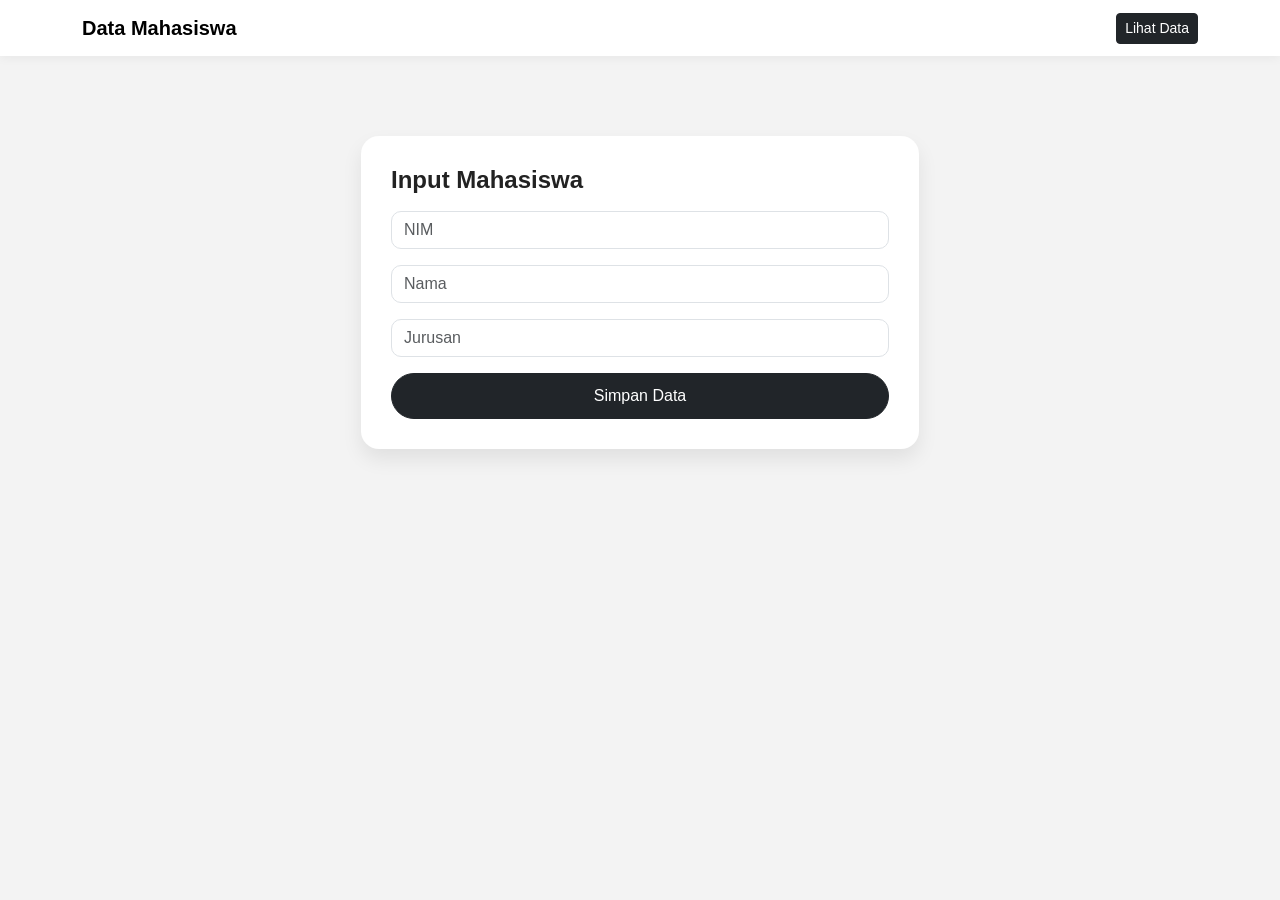
<file: public/index.html>
<!DOCTYPE html>
<html>
    <head>
        <title>Input Mahasiswa</title>
        <link href="https://cdn.jsdelivr.net/npm/bootstrap@5.3.3/dist/css/bootstrap.min.css" rel="stylesheet">
        <script src="https://code.jquery.com/jquery-3.7.1.min.js"></script>
        <link rel="stylesheet" href="css/style.css">
    </head>
    <body>
        <nav class="navbar navbar-expand-lg">
            <div class="container">
                <span class="navbar-brand fw-bold">Data Mahasiswa</span>
                <a href="data.html" class="btn btn-dark btn-sm">Lihat Data</a>
            </div>
        </nav>

        <section class="section">
            <div class="container">
                <div class="col-md-6 mx-auto">
                    <div class="card-custom">
                        <h4 class="title mb-3">Input Mahasiswa</h4>

                        <form id="form">
                            <input class="form-control mb-3" id="nim" placeholder="NIM" required>
                            <input class="form-control mb-3" id="nama" placeholder="Nama" required>
                            <input class="form-control mb-3" id="jurusan" placeholder="Jurusan" required>

                            <button class="btn btn-dark btn-custom w-100">
                                Simpan Data
                            </button>
                        </form>
                    </div>
                </div>
            </div>
        </section>

        <script>
        $("#form").submit(function(e){
            e.preventDefault();

            let data = {
                nim: $("#nim").val(),
                nama: $("#nama").val(),
                jurusan: $("#jurusan").val()
            };

            $.ajax({
                url: "http://localhost:3000/mahasiswa",
                method: "POST",
                contentType: "application/json",
                data: JSON.stringify(data),
                success: function(){
                    alert("Data berhasil disimpan");
                    $("#form")[0].reset();
                }
            });
        });
        </script>
    </body>
</html>
</file>
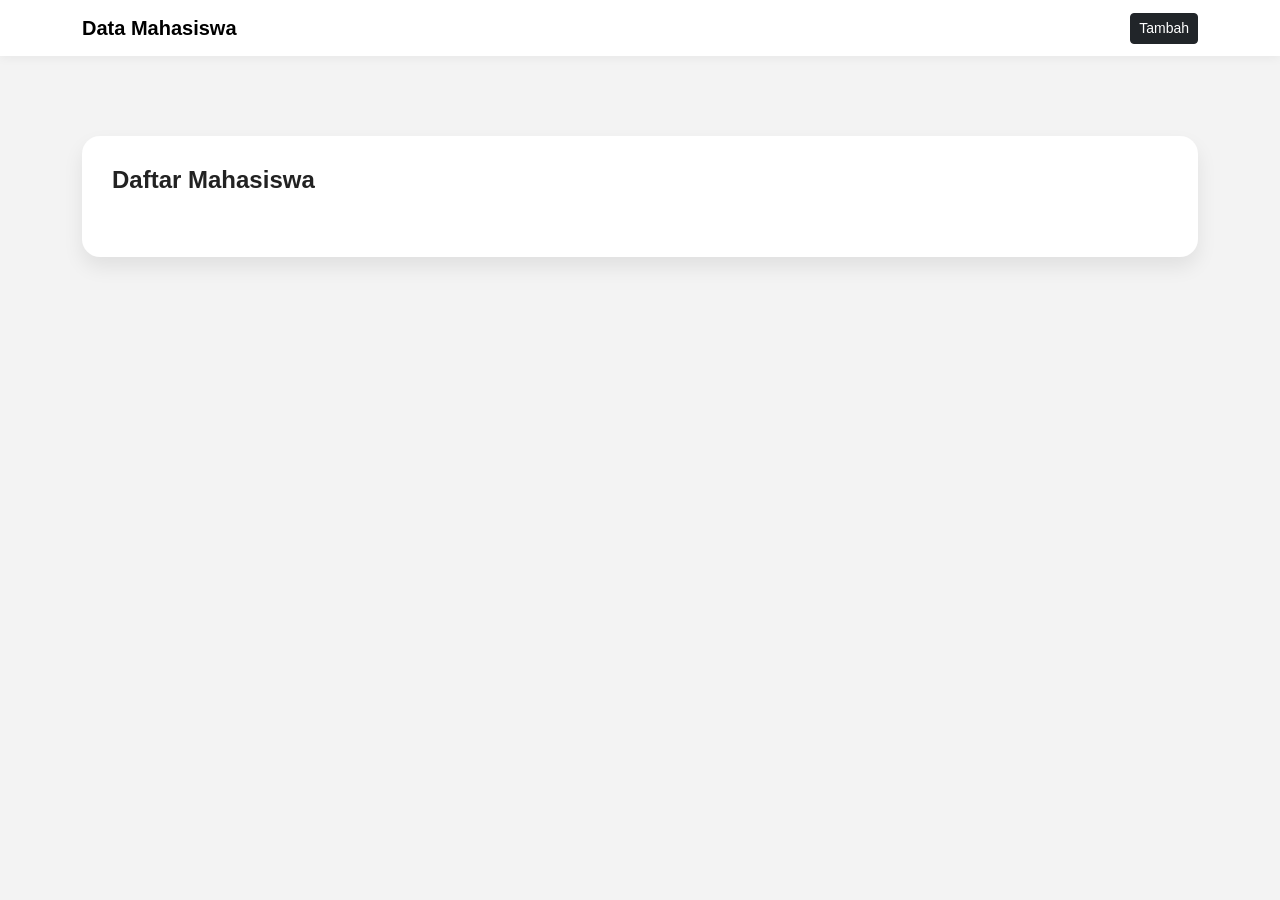
<file: public/data.html>
<!DOCTYPE html>
<html>
    <head>
        <title>Data Mahasiswa</title>
        <link href="https://cdn.jsdelivr.net/npm/bootstrap@5.3.3/dist/css/bootstrap.min.css" rel="stylesheet">
        <link rel="stylesheet" href="https://cdn.datatables.net/1.13.6/css/jquery.dataTables.min.css">
        <link href="https://cdn.jsdelivr.net/npm/bootstrap-icons/font/bootstrap-icons.css" rel="stylesheet">
        <script src="https://code.jquery.com/jquery-3.7.1.min.js"></script>
        <script src="https://cdn.datatables.net/1.13.6/js/jquery.dataTables.min.js"></script>
        <link rel="stylesheet" href="css/style.css">
    </head>
    <body>
        <nav class="navbar navbar-expand-lg">
            <div class="container">
                <span class="navbar-brand fw-bold">Data Mahasiswa</span>
                <a href="index.html" class="btn btn-dark btn-sm">Tambah</a>
            </div>
        </nav>
        <section class="section">
            <div class="container">
                <div class="card-custom">
                    <h4 class="title mb-3">Daftar Mahasiswa</h4>

                    <table id="tabel" class="table table-hover"></table>
                </div>
            </div>
        </section>
        <script>
        $(document).ready(function(){
            $('#tabel').DataTable({
                ajax: {
                    url: "http://localhost:3000/mahasiswa",
                    dataSrc: ""
                },
                columns: [
                    {title:"NIM", data:"nim"},
                    {title:"Nama", data:"nama"},
                    {title:"Jurusan", data:"jurusan"},
                    {
                        title:"Kelola",
                        data:null, 
                        render:function(data){
                            return `
                            <button class="btn-edit edit" data-id="${data.nim}">
                                <i class="bi bi-pencil"></i>
                            </button>

                            <button class="btn-delete delete" data-id="${data.nim}">
                                <i class="bi bi-trash"></i>
                            </button>
                            `;
                        }
                    }
                ],
                columnDefs: [
                    { orderable: false, targets: 3 } // ⬅️ MATIKAN SORTING DI KOLOM AKSI
                ]
            });

            $('#tabel').on('click','.delete',function(){
                let nim = $(this).data('id');
                if(confirm("Yakin hapus?")){
                    $.ajax({
                        url: "http://localhost:3000/mahasiswa/" + nim,
                        method: "DELETE",
                        success: function(){
                            location.reload();
                        }
                    });
                }
            });

            $('#tabel').on('click','.edit',function(){
                let nim = $(this).data('id');
                window.location.href = "edit.html?nim=" + nim;
            });
        });
        </script>
    </body>
</html>
</file>
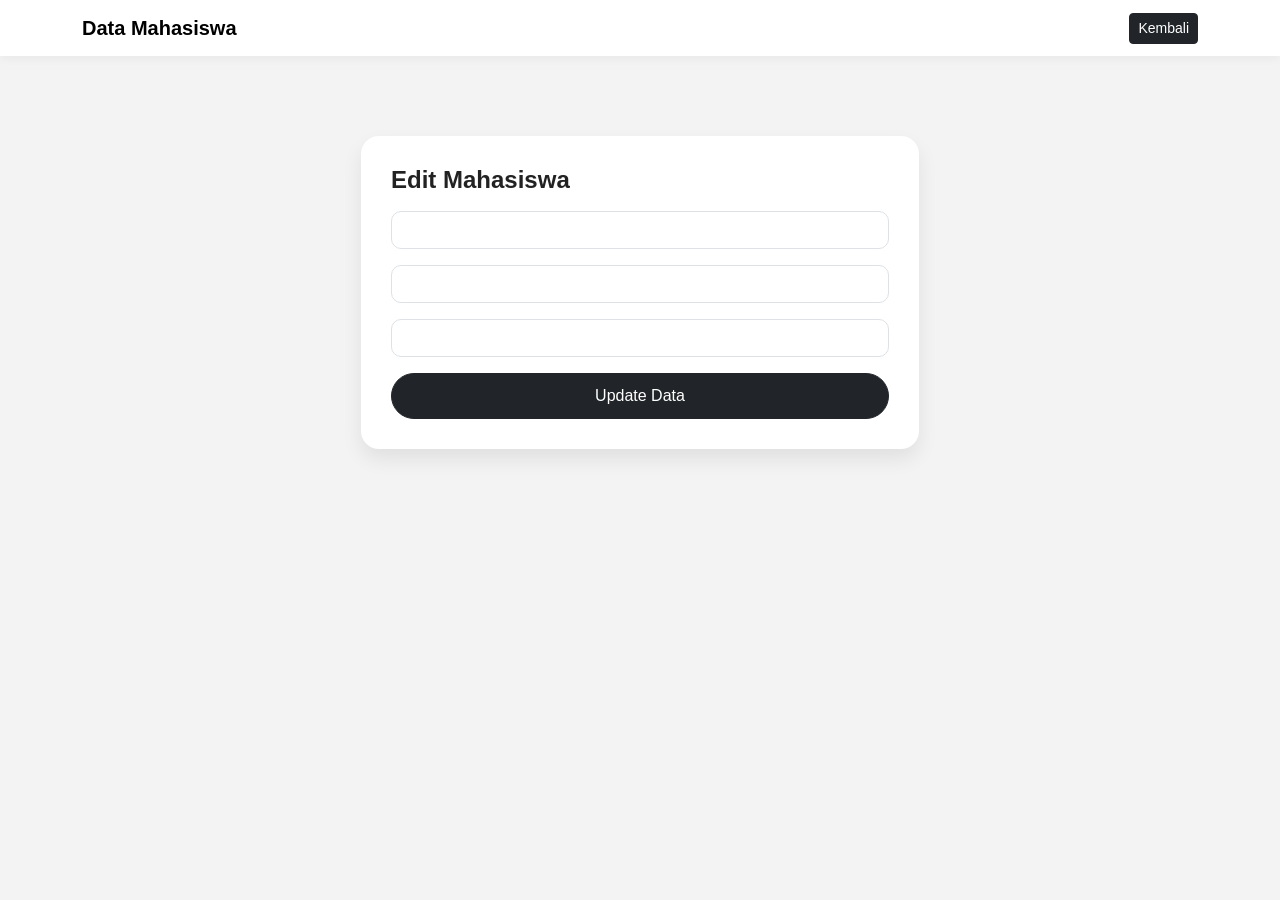
<file: public/edit.html>
<!DOCTYPE html>
<html>
    <head>
        <title>Edit Mahasiswa</title>
        <link href="https://cdn.jsdelivr.net/npm/bootstrap@5.3.3/dist/css/bootstrap.min.css" rel="stylesheet">
        <script src="https://code.jquery.com/jquery-3.7.1.min.js"></script>
        <link rel="stylesheet" href="css/style.css">
    </head>
    <body>
        <nav class="navbar">
            <div class="container">
                <span class="navbar-brand fw-bold">Data Mahasiswa</span>
                <a href="data.html" class="btn btn-dark btn-sm">Kembali</a>
            </div>
        </nav>

        <section class="section">
            <div class="container">
                <div class="col-md-6 mx-auto">
                    <div class="card-custom">
                        <h4 class="title mb-3">Edit Mahasiswa</h4>

                        <form id="form">
                            <input class="form-control mb-3" id="nim" readonly>
                            <input class="form-control mb-3" id="nama">
                            <input class="form-control mb-3" id="jurusan">

                            <button class="btn btn-dark btn-custom w-100">
                                Update Data
                            </button>
                        </form>
                    </div>
                </div>
            </div>
        </section>
        
        <script>
        const nim = new URLSearchParams(window.location.search).get('nim');

        $.get("http://localhost:3000/mahasiswa", function(data){
            let m = data.find(x => x.nim === nim);
            $("#nim").val(m.nim);
            $("#nama").val(m.nama);
            $("#jurusan").val(m.jurusan);
        });

        $("#form").submit(function(e){
            e.preventDefault();

            $.ajax({
                url: "http://localhost:3000/mahasiswa/" + nim,
                method: "PUT",
                contentType: "application/json",
                data: JSON.stringify({
                    nim: $("#nim").val(),
                    nama: $("#nama").val(),
                    jurusan: $("#jurusan").val()
                }),
                success: function(){
                    alert("Data berhasil diupdate");
                    window.location.href = "data.html";
                }
            });
        });
        </script>
    </body>
</html>
</file>
<file: public/css/style.css>
body {
    background: #f3f3f3;
    font-family: 'Segoe UI', sans-serif;
    color: #222;
}

.navbar {
    background: white;
    box-shadow: 0 2px 10px rgba(0,0,0,0.05);
}

.section {
    padding: 80px 0;
}

.card-custom {
    background: white;
    border-radius: 18px;
    padding: 30px;
    box-shadow: 0 10px 20px rgba(0,0,0,0.08);
}

.title {
    font-weight: 700;
}

input {
    border-radius: 10px !important;
    font-size: 14px;
}

.btn-custom {
    border-radius: 30px;
    padding: 10px 20px;
}

table {
    border-radius: 10px;
    overflow: hidden;
}

.btn-edit {
    background: transparent;
    color: #374151;
    border: 1px solid #d1d5db;
    border-radius: 20px;
}

.btn-delete {
    background: transparent;
    color: #b91c1c;
    border: 1px solid #fecaca;
    border-radius: 20px;
}
</file>
